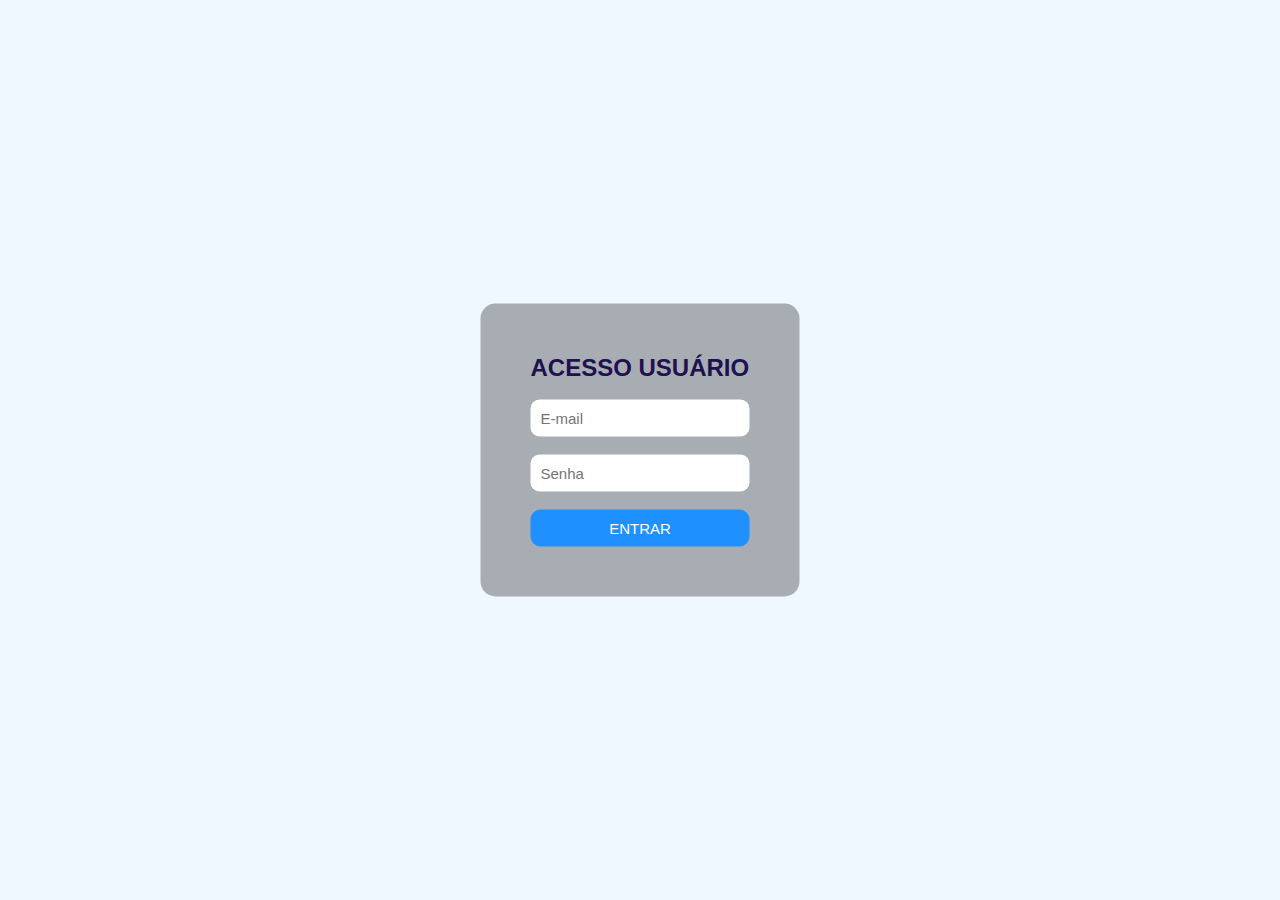
<file: formulario-painel/index.html>
<!DOCTYPE html>
<html lang="en">
<head>
    <meta charset="UTF-8">
    <meta http-equiv="X-UA-Compatible" content="IE=edge">
    <meta name="viewport" content="width=device-width, initial-scale=1.0">
    <link rel="stylesheet" href="estilos/login.css">
    <title>Document</title>
</head>


<body>
 
     <form method="post" name="acesso">
    <div class="divLogin">

        <h2>ACESSO USUÁRIO</h2>
        <br>
        <input  id="inputF" type="text" required placeholder="E-mail">
        <br> <br>
        <input id="inputF" type="text" required placeholder="Senha">  
        <br> <br>
        <input type="submit" id="button" value="ENTRAR">
    
        </div>
    </form>
    </body>
    </html>   
<!--  
    <section>
        
        <form action="post" name="acessoUsuario"><fieldset>
            <legend>ACESSO USUÁRIO</legend>
            <label for="" id="acessoUsuario">Digite seu e-mail</label>
            <input type="e-mail" required name="digiteEmail" value="">
        </form>

        <form>
            <label for="">Digite sua senha</label>
            <input type="e-mail" required name="digiteSenha" value="Password">
            </fieldset>

        </form>

        <form>
            <input class="teste" type="submit" name="enviarDados" value="ENVIAR">
        </form>
    </section>
</body>
</html> -->
</file>
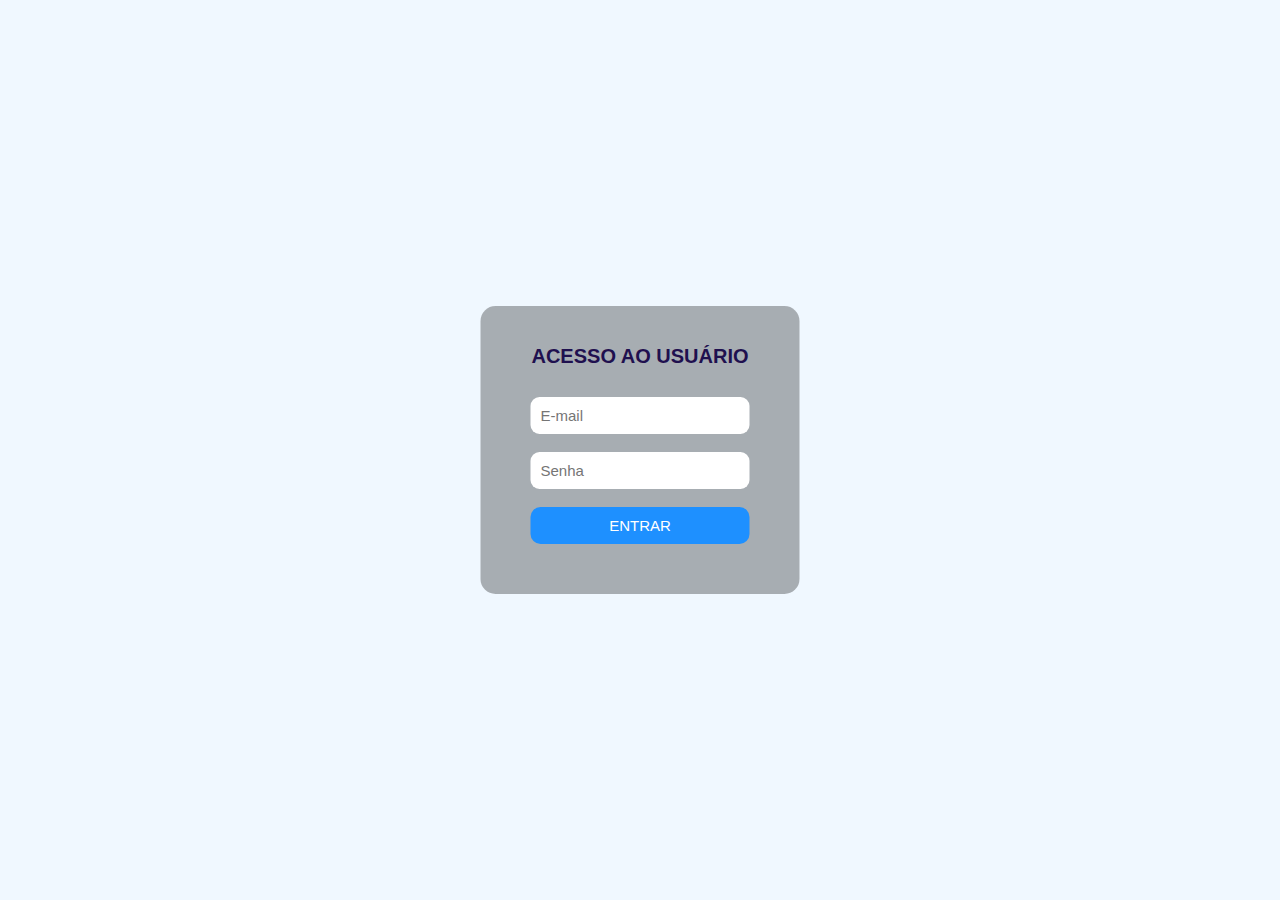
<file: formulario-login/FORMULÁRIO.html>
<!DOCTYPE html>
<html lang="en">
<head>
    <meta charset="UTF-8">
    <meta http-equiv="X-UA-Compatible" content="IE=edge">
    <meta name="viewport" content="width=device-width, initial-scale=1.0">
    <link rel="stylesheet" href="estilos/login.css">
    <title>Document</title>
</head>


<body>
    
 
    <main class="divLogin">
        
        <label for="usuario">ACESSO AO USUÁRIO</label>
        <form action="ola" method="post" name="acesso">
        <br>
        <input  id="inputF" type="text" required placeholder="E-mail">
        <br> <br>
        <input id="inputF" type="password" required placeholder="Senha">  
        <br> <br>
        <input type="submit" id="button" value="ENTRAR" > <a href=""></a>

    </form>
        </main>     
    
    </body>
    </html>
</file>
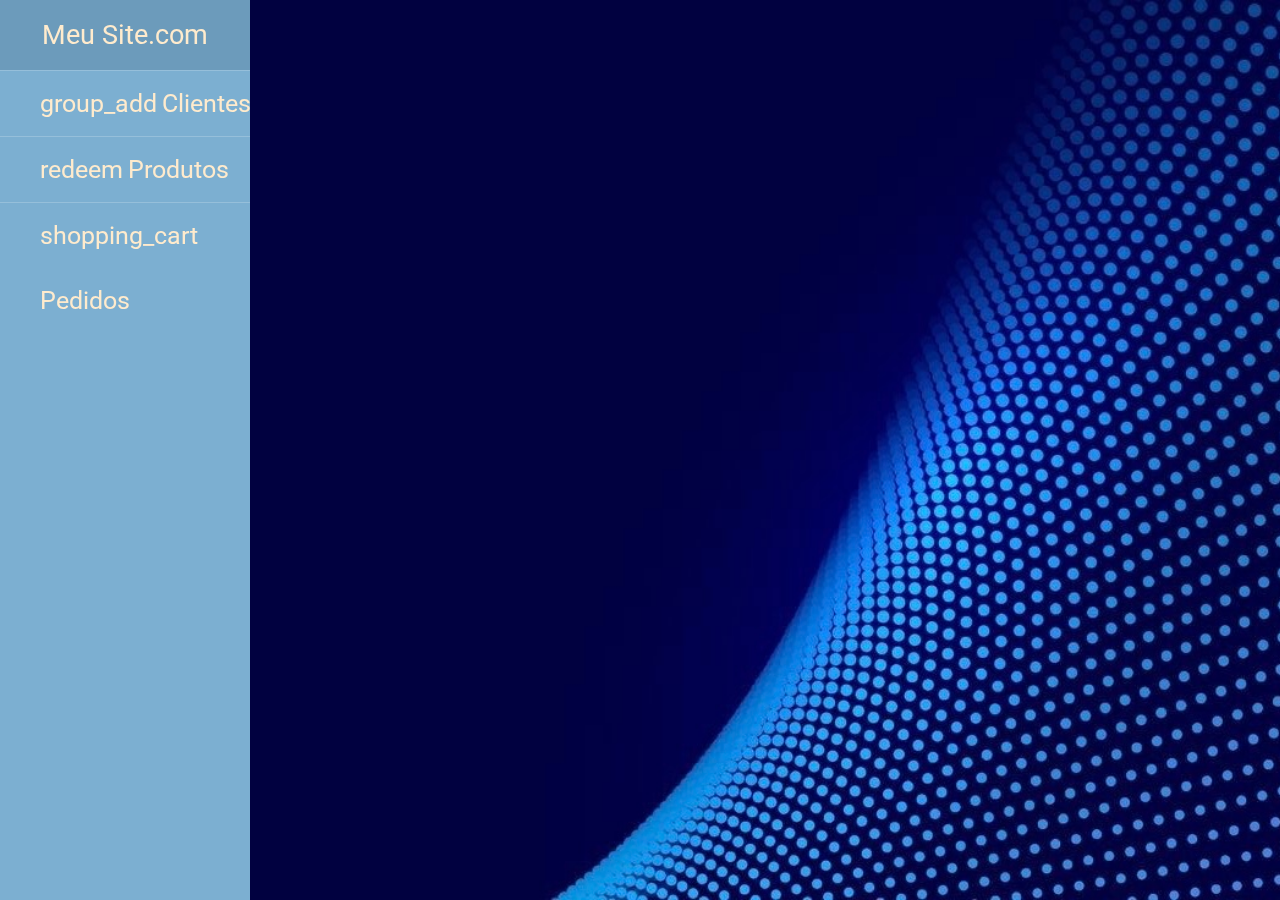
<file: formulário-painel/painel.html>
<!DOCTYPE html>
<html lang="en">
<head>
    <meta charset="UTF-8">
    <meta http-equiv="X-UA-Compatible" content="IE=edge">
    <meta name="viewport" content="width=device-width, initial-scale=1.0">
    <link rel="stylesheet" href="painel.css">
    <link href="https://fonts.googleapis.com/css2?family=Roboto:wght@300;400;500&display=swap" rel="stylesheet">
    <link rel="stylesheet"
href="https://fonts.sandbox.google.com/css2?family=Material+Symbols+Outlined:opsz,wght,FILL,GRAD
@48,400,0,0" />
<link rel="stylesheet"
href="https://fonts.sandbox.google.com/css2?family=Material+Symbols+Outlined:opsz,wght,FILL,GRAD
@20..48,100..700,0..1,-50..200" />
<link rel="stylesheet"
href="https://fonts.sandbox.google.com/css2?family=Material+Symbols+Outlined:opsz,wght,FILL,GRAD
@48,400,0,0" />
    <title>Document</title>
</head>
<body>
    <div class="opcoes">
        <header>Meu Site.com</header>
        <ul>
            <li><a href="#"><span class="material-symbols-outlined icons-list">group_add</span><i class="clientes"></i>Clientes</a></li>

            <li><a href="#"><span class="material-symbols-outlined icons-list">redeem</span><i class="produtos"></i>Produtos</a></li>

            <li><a href="#"><span class="material-symbols-outlined icons-list"> shopping_cart </span><i class="pedidos"></i>Pedidos</a></li>

        </ul>
    </div> <!--opcoes-->
    <section>
        
    </section>

</body>
</html>
</file>
<file: formulario-painel/estilos/login.css>
*{
    margin: 0;
    padding: 0;
    height: auto;
    box-sizing: border-box;
}

body{

    font-family: Arial, Helvetica, sans-serif;
    background-color: #F0F8FF;

}

.divLogin{

    background-color: rgba(0, 0, 0, 0.3);
    position: absolute;
    top: 50%;
    left: 50%;
    transform: translate(-50%, -50%);
    padding: 50px;
    border-radius: 15px;
    color: #1f104f;
    
}

#inputF{

    padding: 10px;
    border: none;
    outline: none;
    border-radius: 9px;
    font-size: 15px;

}

#button{

    padding: 10px;
    border: none;
    outline: none;
    border-radius: 10px;
    font-size: 15px;
    background-color: dodgerblue;
    color: white;
    width: 100%;
    cursor: pointer; 
    
}

button:hover {
    background-color: deepskyblue;

}
</file>
<file: formulario-login/estilos/login.css>
*{
    margin: 0;
    padding: 0;
    height: auto;
    box-sizing: border-box;
}

body{

    font-family: Arial, Helvetica, sans-serif;
    background-color: #F0F8FF;

}

.divLogin{

    background-color: rgba(0, 0, 0, 0.3);
    position: absolute;
    top: 50%;
    left: 50%;
    transform: translate(-50%, -50%);
    padding: 50px;
    border-radius: 15px;
    color: #1f104f;
    
}

.divLogin label{
    position: relative;
    top: 50%;
    left: 50%;
    transform: translate(-50%, -50%);
    display: flex;
    justify-content: center;
    font-weight: 600;
    font-size: 20px;
    color: #1f104f;
}


#inputF{

    padding: 10px;
    border: none;
    outline: none;
    border-radius: 9px;
    font-size: 15px;

}

#button{

    padding: 10px;
    border: none;
    outline: none;
    border-radius: 10px;
    font-size: 15px;
    background-color: dodgerblue;
    color: white;
    width: 100%;
    cursor: pointer; 
    
}

button:hover {
    background-color: deepskyblue;

}
</file>
<file: formulário-painel/painel.css>
*{
    margin: 0;
    padding: 0;
    list-style: none;
    text-decoration: none;
    font-family: 'Roboto', sans-serif;
}

.opcoes{
    position: fixed;
    left: 0;
    width: 250px;
    height: 100%;
    background-color: rgb(124, 175, 209);
}

.opcoes header {
    font-size: 27px;
    color: blanchedalmond;
    text-align: center;
    line-height: 70px ;
    background-color: rgb(108, 155, 187) ;
    user-select: none;
}

.icons-list {
    margin-right: 5px;
}

.opcoes ul a {
    display: block;
    height: 100%;
    width: 100%;
    line-height: 65px;
    font-size: 25px;
    color: blanchedalmond;
    padding-left: 40px;
    box-sizing: border-box;
    border-top: 1px solid rgba( 255, 255, 255, 0.2);
}

ul li:hover{
    padding-left: 50px;
}

.opcoes ul a li {
    margin-right: 16px;
}

section{
    background: url(img/tecnologia.jpg) no-repeat ;
    background-position: center;
    background-size: cover;
    height: 100vh;
}
</file>
